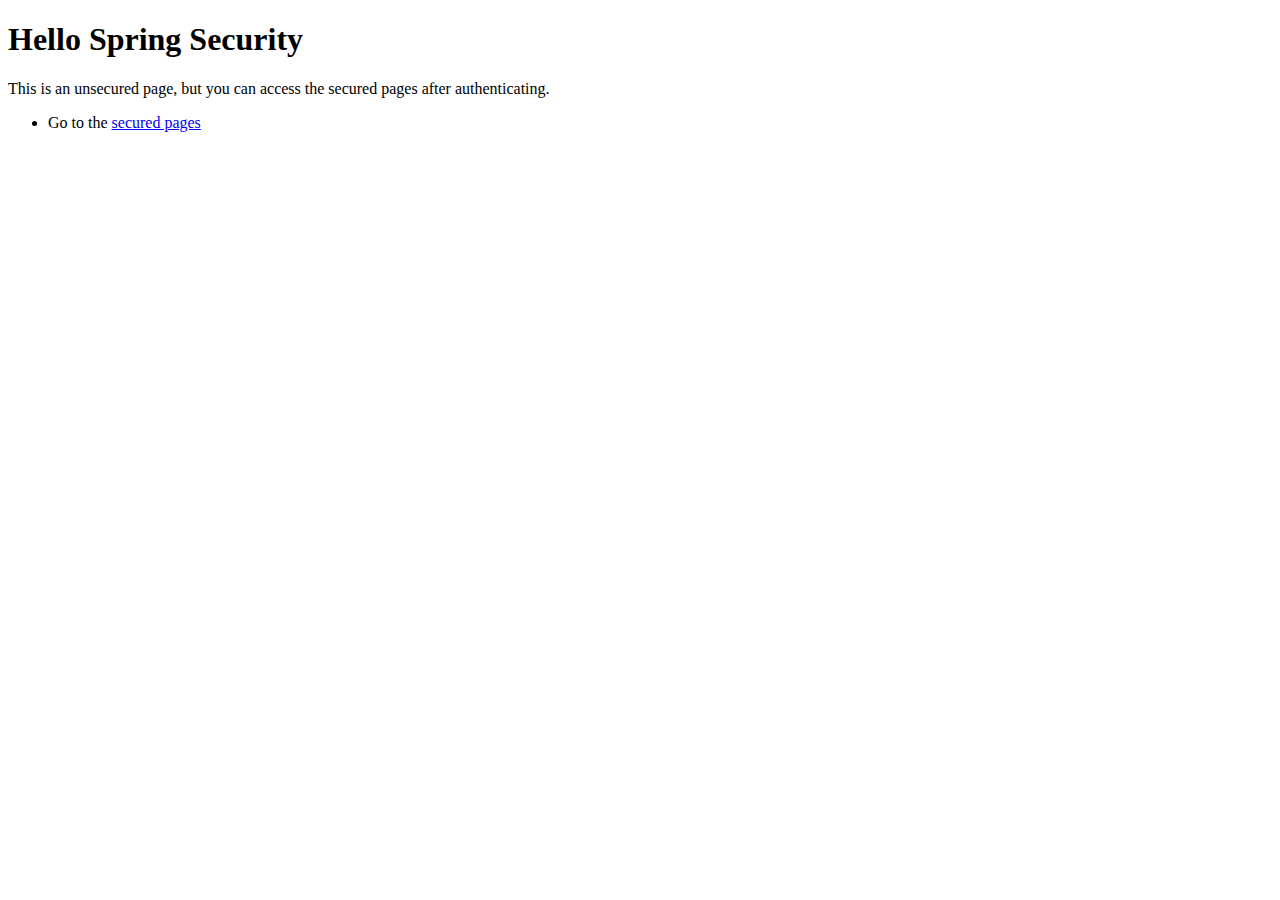
<file: form-login/src/main/resources/templates/index.html>
<!DOCTYPE html>
<html xmlns:layout="http://www.thymeleaf.org/layout"
	xmlns:th="http://www.thymeleaf.org"
	layout:decorate="~{fragments/layout}">
<head>

<title>Index</title>
</head>
<body>
	<div layout:fragment="content" th:remove="tag">
		<h1>Hello Spring Security</h1>
		<p>This is an unsecured page, but you can access the secured pages
			after authenticating.</p>
		<ul>
			<li>Go to the <a href="/user" th:href="@{/user}">secured
					pages</a></li>
		</ul>
	</div>
</body>
</html>
</file>
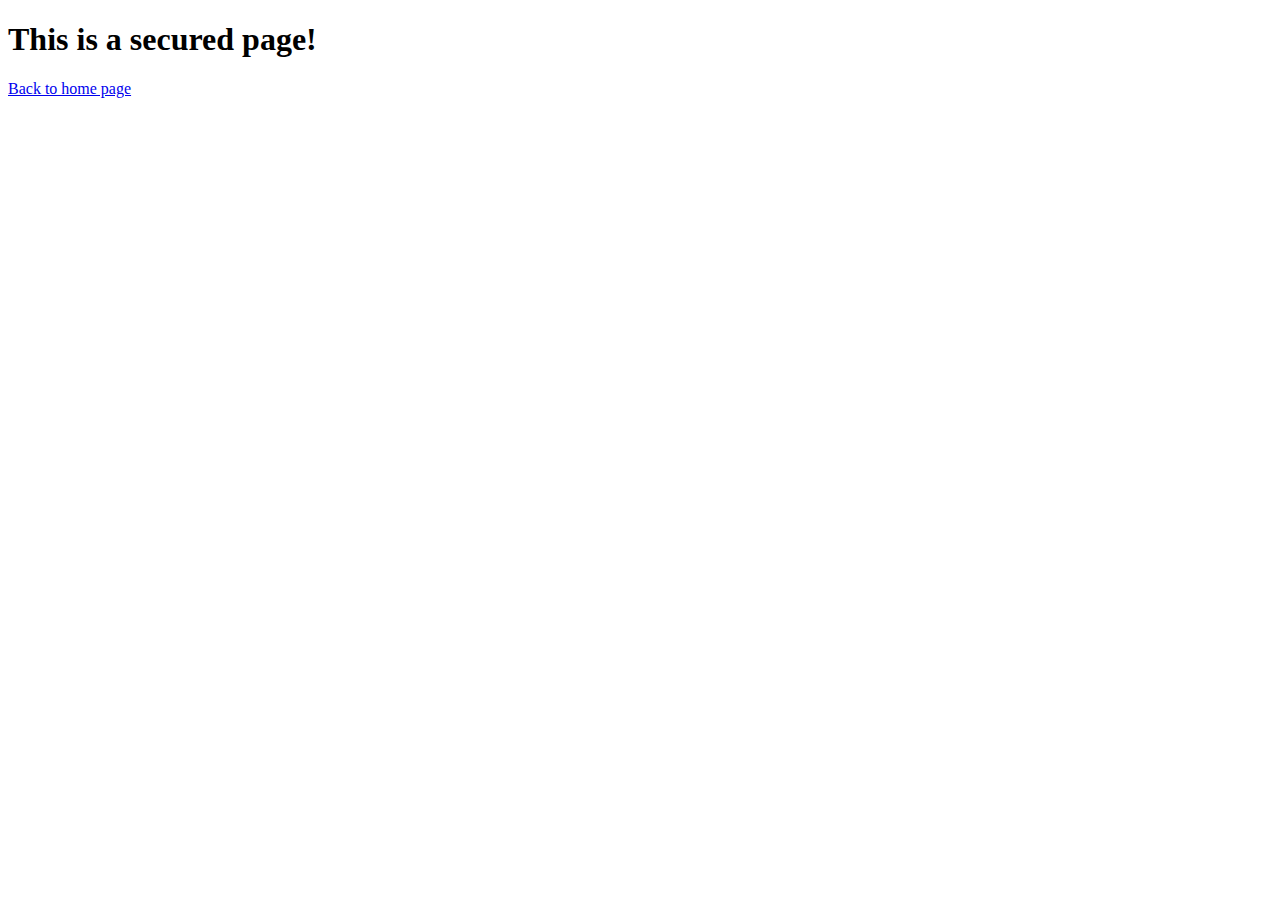
<file: form-login/src/main/resources/templates/user/index.html>
<!DOCTYPE html>
<html xmlns:layout="http://www.thymeleaf.org/layout"
	xmlns:th="http://www.thymeleaf.org"
	layout:decorate="~{fragments/layout}">
<head>
<title>Secured</title>
</head>
<body>
	<div layout:fragment="content" th:remove="tag">
		<h1>This is a secured page!</h1>
		<p>
			<a href="/" th:href="@{/}">Back to home page</a>
		</p>
	</div>
</body>
</html>
</file>
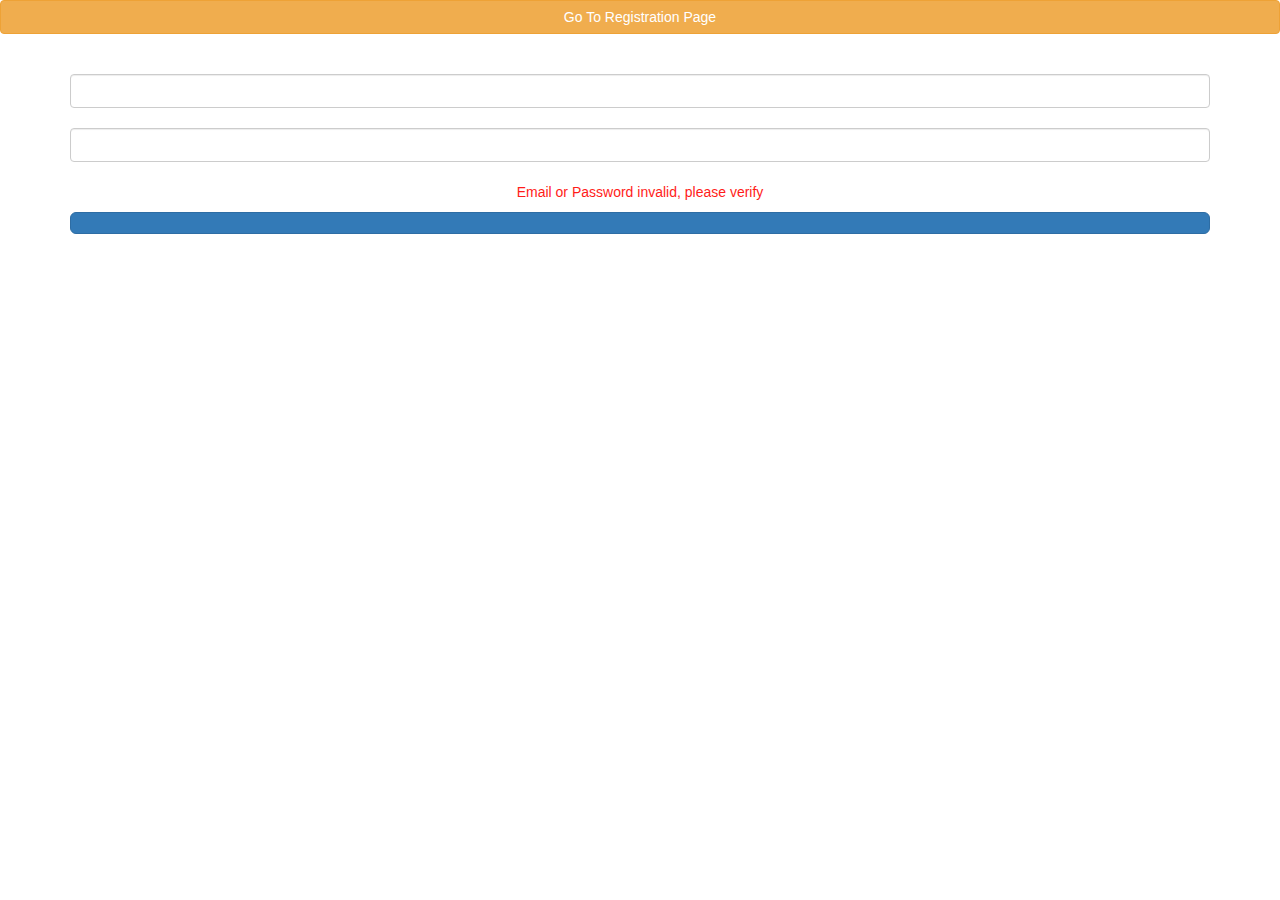
<file: QuizApplication/target/classes/templates/login.html>
<!DOCTYPE html>
<html xmlns="http://www.w3.org/1999/xhtml"
	xmlns:th="http://www.thymeleaf.org">

<head>
	<title>Spring Security Tutorial</title>
	<link rel="stylesheet" type="text/css" th:href="@{/css/login.css}" />
	<link rel="stylesheet" href="https://maxcdn.bootstrapcdn.com/bootstrap/3.3.7/css/bootstrap.min.css">
  	<script src="https://ajax.googleapis.com/ajax/libs/jquery/3.1.1/jquery.min.js"></script>
  	<script src="https://maxcdn.bootstrapcdn.com/bootstrap/3.3.7/js/bootstrap.min.js"></script>
</head>

<body>
	<form th:action="@{/registration}" method="get">
		<button class="btn btn-md btn-warning btn-block" type="Submit">Go To Registration Page</button>
	</form>	
	
	<div class="container">
		<form th:action="@{/login}" method="POST" class="form-signin">
			<h3 class="form-signin-heading" th:text="Welcome"></h3>
			<br/>
			 
			<input type="text" id="email" name="email"  th:placeholder="Email"
				class="form-control" /> <br/> 
			<input type="password"  th:placeholder="Password"
				id="password" name="password" class="form-control" /> <br /> 
				
			<div align="center" th:if="${param.error}">
				<p style="font-size: 20; color: #FF1C19;">Email or Password invalid, please verify</p>
			</div>
			<button class="btn btn-lg btn-primary btn-block" name="Submit" value="Login" type="Submit" th:text="Login"></button>
		</form>
	</div>
</body>
</html>
</file>
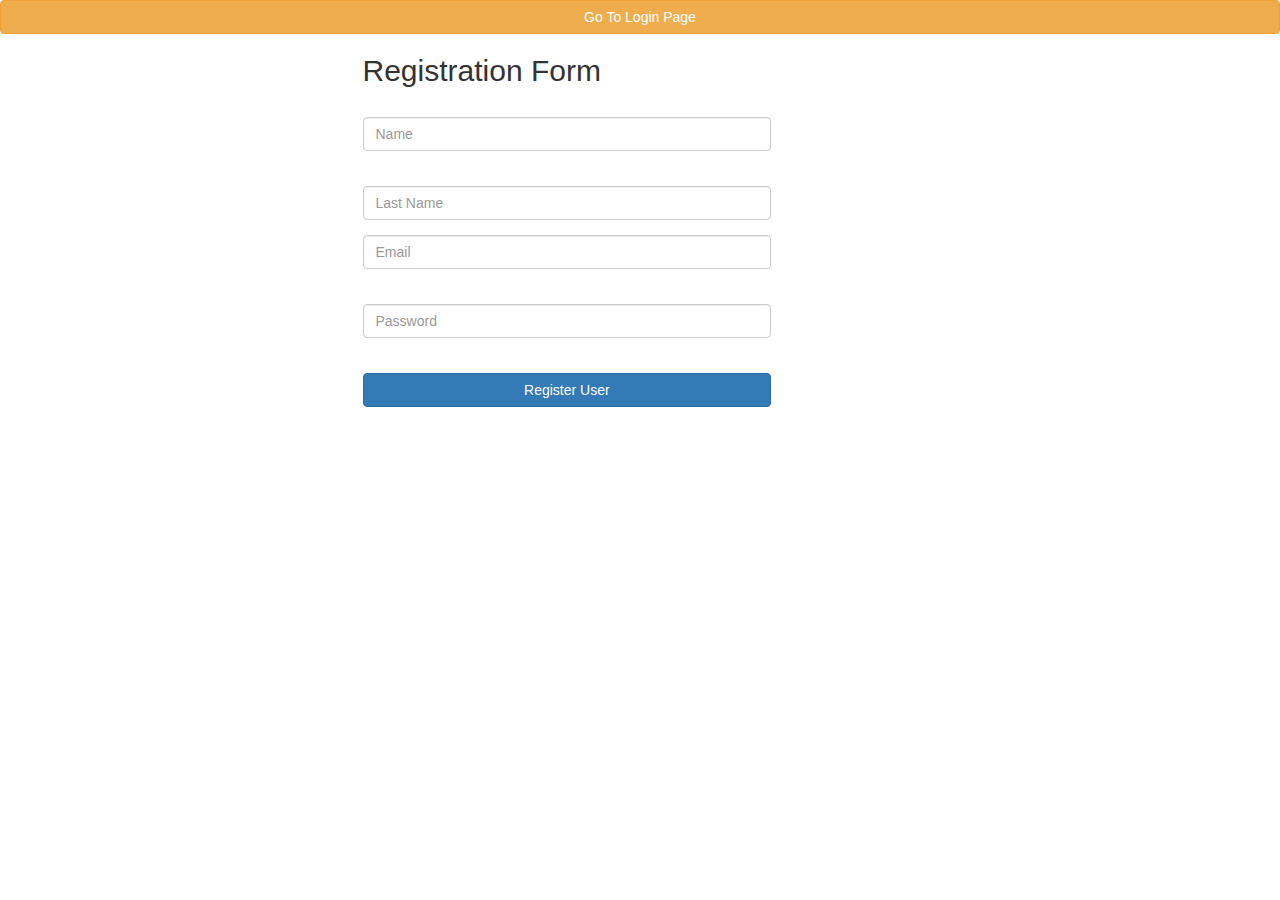
<file: QuizApplication/target/classes/templates/registration.html>
<!DOCTYPE html>
<html lang="en" xmlns="http://www.w3.org/1999/xhtml"
	xmlns:th="http://www.thymeleaf.org">
<head>
	<title>Registration Form</title>
	<link rel="stylesheet" type="text/css" th:href="@{/css/registration.css}" />
	<link rel="stylesheet" href="https://maxcdn.bootstrapcdn.com/bootstrap/3.3.7/css/bootstrap.min.css">
  	<script src="https://ajax.googleapis.com/ajax/libs/jquery/3.1.1/jquery.min.js"></script>
  	<script src="https://maxcdn.bootstrapcdn.com/bootstrap/3.3.7/js/bootstrap.min.js"></script>
</head>
<body>
	<form th:action="@{/}" method="get">
		<button class="btn btn-md btn-warning btn-block" type="Submit">Go To Login Page</button>
	</form>	
	
	<div class="container">
		<div class="row">
			<div class="col-md-6 col-md-offset-3">
				<form autocomplete="off" action="#" th:action="@{/registration}"
					th:object="${user}" method="post" class="form-horizontal"
					role="form">
					<h2>Registration Form</h2>
					<div class="form-group">
						<div class="col-sm-9">
						<label th:if="${#fields.hasErrors('name')}" th:errors="*{name}"
								class="validation-message"></label>
						<input type="text" th:field="*{name}" placeholder="Name"
								class="form-control" /> 
						</div>
					</div>

					<div class="form-group">
						<div class="col-sm-9">
						<label	th:if="${#fields.hasErrors('lastName')}" th:errors="*{lastName}"
								class="validation-message"></label>
							<input type="text" th:field="*{lastName}"
								placeholder="Last Name" class="form-control" /> 
						</div>
					</div>
					<div class="form-group">
						<div class="col-sm-9">
							<input type="text" th:field="*{email}" placeholder="Email"
								class="form-control" /> <label
								th:if="${#fields.hasErrors('email')}" th:errors="*{email}"
								class="validation-message"></label>
						</div>
					</div>
					<div class="form-group">
						<div class="col-sm-9">
							<input type="password" th:field="*{password}"
								placeholder="Password" class="form-control" /> <label
								th:if="${#fields.hasErrors('password')}" th:errors="*{password}"
								class="validation-message"></label>
						</div>
					</div>

					<div class="form-group">
						<div class="col-sm-9">
							<button type="submit" class="btn btn-primary btn-block">Register User</button>
						</div>
					</div>
					
					<span th:utext="${successMessage}"></span>
					
					
				</form>
			</div>
		</div>
	</div>

</body>
</html>
</file>
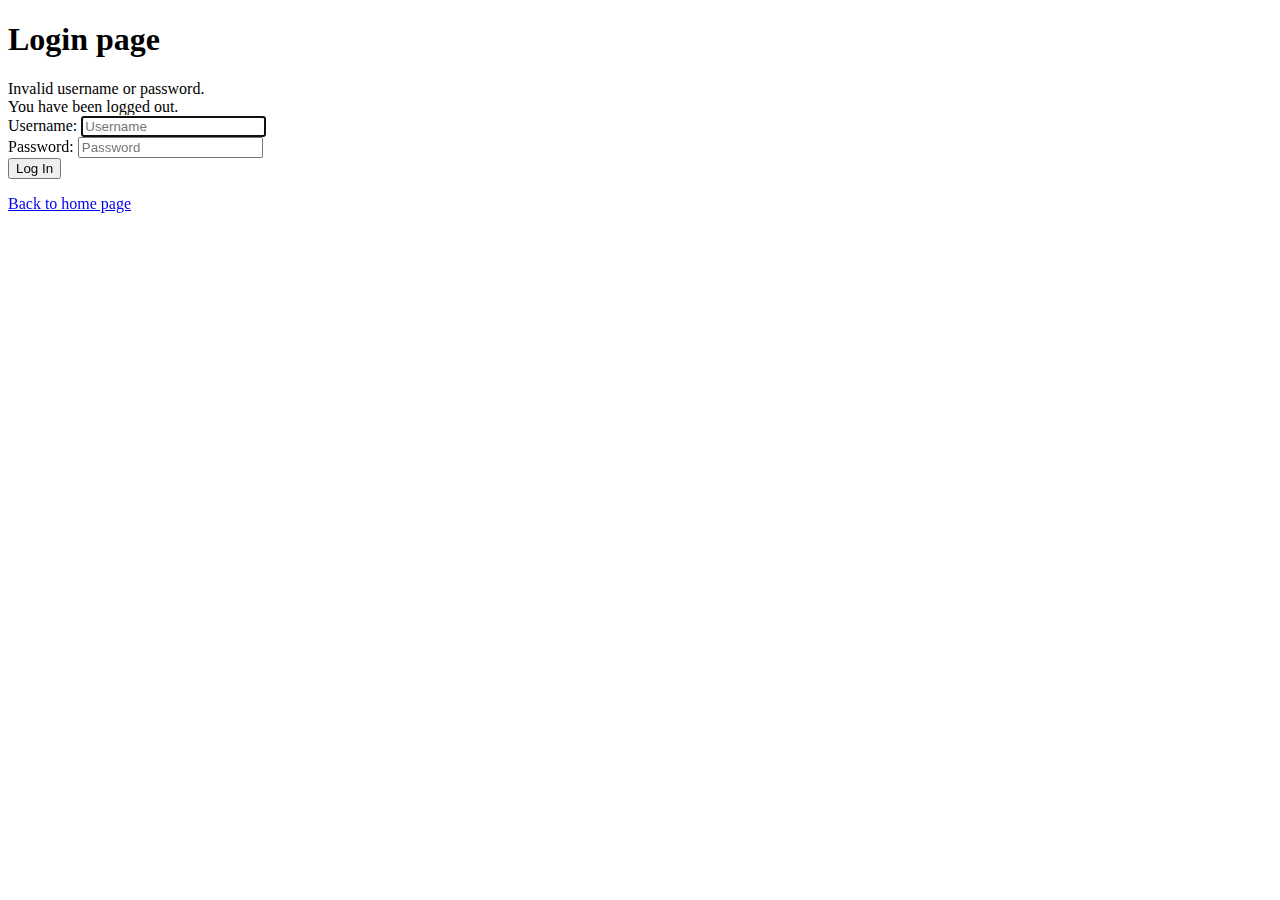
<file: form-login/src/main/resources/templates/login.html>
<!DOCTYPE html>
<html xmlns:layout="http://www.thymeleaf.org/layout"
	xmlns:th="http://www.thymeleaf.org"
	layout:decorate="~{fragments/layout}">
<head>

<title>Login</title>
</head>
<body>
	<div layout:fragment="content" th:remove="tag">
		<div class="row">
			<div class="col-md-6 col-md-offset-3">
				<h1>Login page</h1>
				<form th:action="@{/login}" method="post">
					<div th:if="${param.error}">
						<div class="alert alert-danger">Invalid username or
							password.</div>
					</div>
					<div th:if="${param.logout}">
						<div class="alert alert-info">You have been logged out.</div>
					</div>
					<div class="form-group">
						<label for="username">Username</label>: <input type="text"
							id="username" name="username" class="form-control"
							autofocus="autofocus" placeholder="Username">
					</div>
					<div class="form-group">
						<label for="password">Password</label>: <input type="password"
							id="password" name="password" class="form-control"
							placeholder="Password">
					</div>
					<div class="form-group">
						<div class="row">
							<div class="col-sm-6 col-sm-offset-3">
								<input type="submit" name="login-submit" id="login-submit"
									class="form-control btn btn-info" value="Log In">
							</div>
						</div>
					</div>
				</form>
			</div>
		</div>
		<p><a href="/" th:href="@{/}">Back to home page</a></p>
	</div>
</body>
</html>
</file>
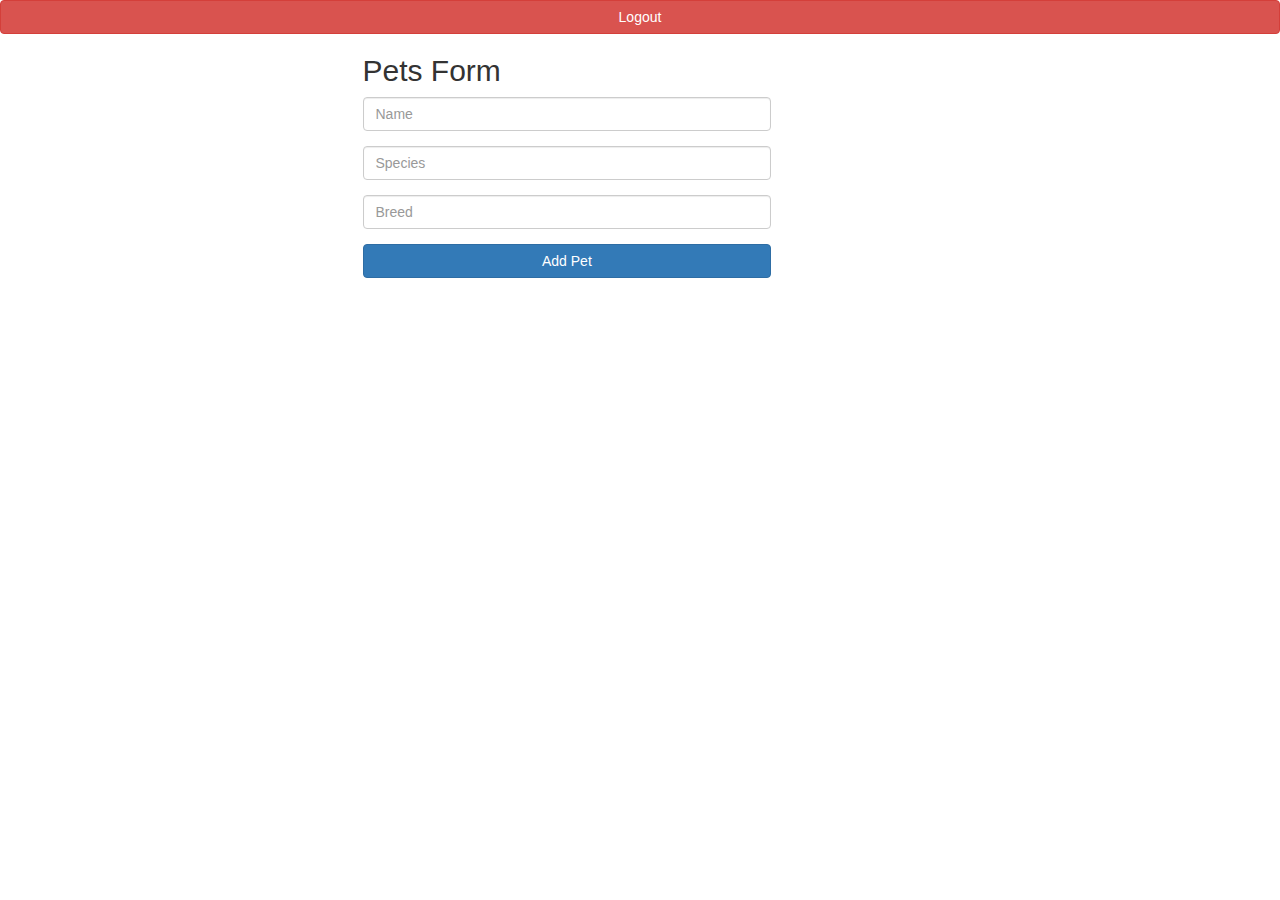
<file: QuizApplication/target/classes/templates/user/addquestion.html>
<!DOCTYPE html>
<html lang="en" xmlns="http://www.w3.org/1999/xhtml"
	xmlns:th="http://www.thymeleaf.org">
<head>
<title>Add Question</title>
<link rel="stylesheet" type="text/css"
	th:href="@{/css/registration.css}" />
<link rel="stylesheet"
	href="https://maxcdn.bootstrapcdn.com/bootstrap/3.3.7/css/bootstrap.min.css">
<script
	src="https://ajax.googleapis.com/ajax/libs/jquery/3.1.1/jquery.min.js"></script>
<script
	src="https://maxcdn.bootstrapcdn.com/bootstrap/3.3.7/js/bootstrap.min.js"></script>
</head>
<body>
	<form th:action="@{/logout}" method="get">
		<button class="btn btn-md btn-danger btn-block" name="registration"
			type="Submit">Logout</button>
	</form>


	<div class="container">
		<div class="row">
			<div class="col-md-6 col-md-offset-3">
				<form autocomplete="off" action="#" th:action="@{/admin/pets/}"
					th:object="${pet}" method="post" class="form-horizontal"
					role="form">
					<h2>Pets Form</h2>
					<div class="form-group">
						<div class="col-sm-9">
							<input type="text" th:field="*{name}" placeholder="Name"
								class="form-control" />
						</div>
					</div>

					<div class="form-group">
						<div class="col-sm-9">
							<input type="text" th:field="*{species}" placeholder="Species"
								class="form-control" />
						</div>
					</div>
					<div class="form-group">
						<div class="col-sm-9">
							<input type="text" th:field="*{breed}" placeholder="Breed"
								class="form-control" />
						</div>
					</div>
					<div class="form-group">
						<div class="col-sm-9">
							<button type="submit" class="btn btn-primary btn-block">Add
								Pet</button>
						</div>
					</div>

					<span th:utext="${successMessage}"></span>


				</form>
			</div>
		</div>
	</div>

</body>
</html>
</file>
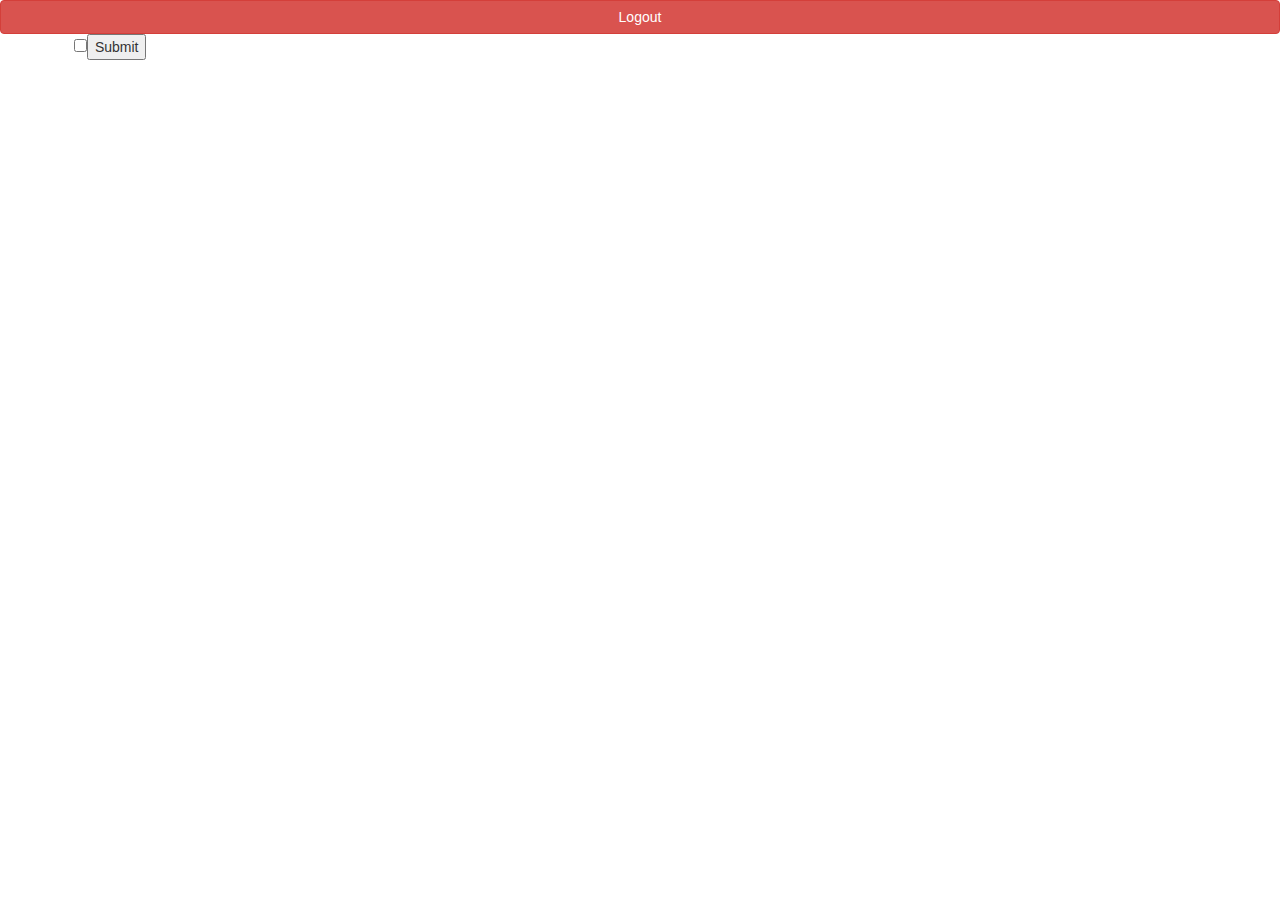
<file: QuizApplication/target/classes/templates/user/displayquestions.html>
<!DOCTYPE html>
<html lang="en" xmlns="http://www.w3.org/1999/xhtml"
	xmlns:th="http://www.thymeleaf.org">
<head>
<title>Display Questions</title>
<link rel="stylesheet" type="text/css"
	th:href="@{/css/registration.css}" />
<link rel="stylesheet"
	href="https://maxcdn.bootstrapcdn.com/bootstrap/3.3.7/css/bootstrap.min.css">
<script
	src="https://ajax.googleapis.com/ajax/libs/jquery/3.1.1/jquery.min.js"></script>
<script
	src="https://maxcdn.bootstrapcdn.com/bootstrap/3.3.7/js/bootstrap.min.js"></script>
</head>
<body>
	<form th:action="@{/logout}" method="get">
		<button class="btn btn-md btn-danger btn-block" name="registration"
			type="Submit">Logout</button>
	</form>

	<form th:action="@{/user/test/}" method="post">
		<div class="container">
			<table>
				<th:block th:each="question: ${questions}">
					<tr>
						<label th:text="${question.qTopic}" />
					</tr>
					<tr>
						<label th:text="${question.qStatement}" />
					</tr>
					<th:block th:each="answerChoice: ${question.answerChoices}">
						<tr>
							<input type="checkbox" name="answerChoiceCheckbox"
								th:value="${answerChoice._id}" />
							<label th:text="${answerChoice.cStatement}" />
						</tr>
					</th:block>
				</th:block>
				<tr>
					<button class="buttonLogin" type="submit">Submit</button>
				</tr>
			</table>
		</div>
	</form>
</body>
</html>
</file>
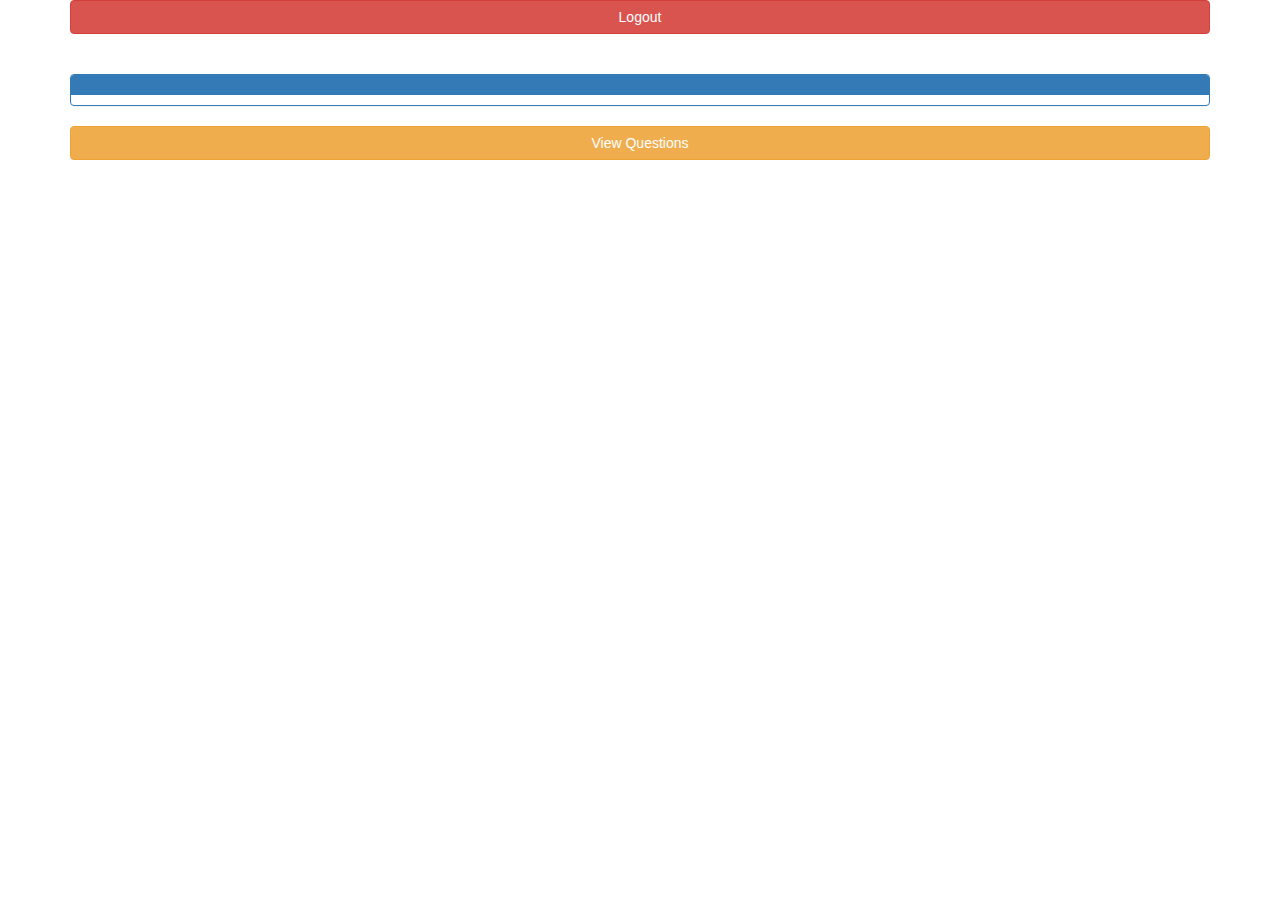
<file: QuizApplication/target/classes/templates/user/home.html>
<!DOCTYPE html>
<html xmlns="http://www.w3.org/1999/xhtml"
	xmlns:th="http://www.thymeleaf.org">

<head>
<title>Admin Page</title>
<link rel="stylesheet" type="text/css" th:href="@{/css/home.css}" />
<link rel="stylesheet"
	href="https://maxcdn.bootstrapcdn.com/bootstrap/3.3.7/css/bootstrap.min.css">
<script
	src="https://ajax.googleapis.com/ajax/libs/jquery/3.1.1/jquery.min.js"></script>
<script
	src="https://maxcdn.bootstrapcdn.com/bootstrap/3.3.7/js/bootstrap.min.js"></script>
</head>

<body>
	<div class="container">

		<form th:action="@{/logout}" method="get">
			<button class="btn btn-md btn-danger btn-block" name="registration"
				type="Submit">Logout</button>
		</form>

		<div class="panel-group" style="margin-top: 40px">
			<div class="panel panel-primary">
				<div class="panel-heading">
					<span th:utext="${userName}"></span>
				</div>
				<p class="admin-message-text text-center" th:utext="${adminMessage}"></p>
			</div>
		</div>
		<form th:action="@{/user/test/}" method="get">
			<button class="btn btn-md btn-warning btn-block" type="Submit">View
				Questions</button>
		</form>
	</div>
</body>
</html>
</file>
